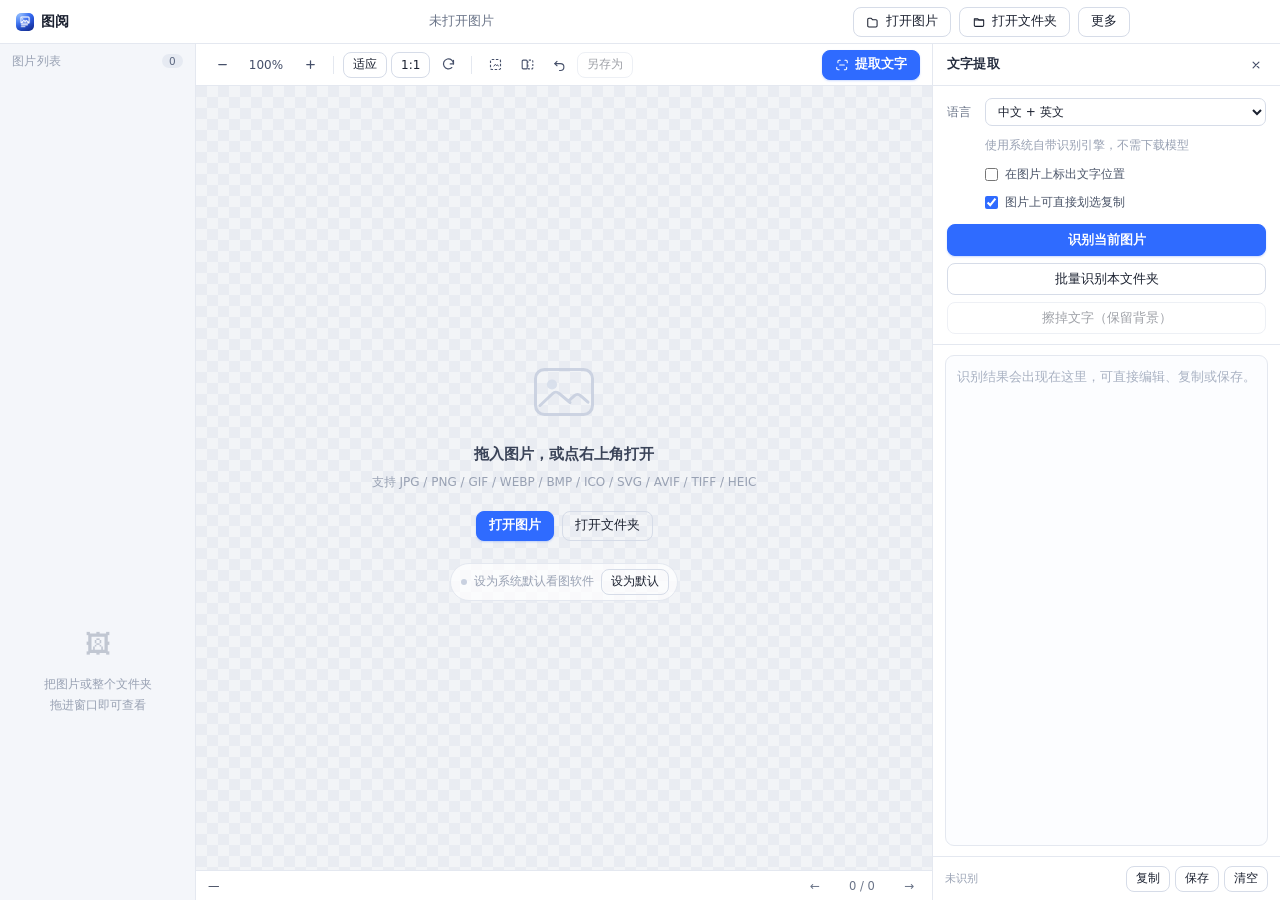
<file: app/ui/index.html>
<!DOCTYPE html>
<html lang="zh-CN">
<head>
<meta charset="utf-8" />
<meta http-equiv="Content-Security-Policy"
      content="default-src 'self'; img-src 'self' data: blob:; style-src 'self' 'unsafe-inline'; script-src 'self' 'wasm-unsafe-eval'; connect-src 'self' blob: data:;" />
<title>图阅</title>
<link rel="stylesheet" href="styles.css" />
</head>
<body>

<header class="titlebar">
  <div class="brand">
    <img src="icon.png" alt="" width="18" height="18" />
    <span>图阅</span>
  </div>
  <div class="title-file" id="titleName">未打开图片</div>
  <div class="title-actions">
    <button class="tbtn" id="btnOpenFile" title="打开图片 (Ctrl+O)">
      <svg width="14" height="14" viewBox="0 0 24 24" fill="none"><path d="M3 7.5A2 2 0 0 1 5 5.5h4l2 2.5h6a2 2 0 0 1 2 2v8.5a2 2 0 0 1-2 2H5a2 2 0 0 1-2-2z" stroke="currentColor" stroke-width="1.8" stroke-linejoin="round"/></svg>
      打开图片
    </button>
    <button class="tbtn ghost" id="btnOpenFolder" title="打开文件夹 (Ctrl+Shift+O)">
      <svg width="14" height="14" viewBox="0 0 24 24" fill="none"><path d="M4 6.5h6l1.8 2h8.2v9a2 2 0 0 1-2 2H6a2 2 0 0 1-2-2z" stroke="currentColor" stroke-width="1.8" stroke-linejoin="round"/><path d="M4 8.5h16" stroke="currentColor" stroke-width="1.8"/></svg>
      打开文件夹
    </button>
    <div class="menu-wrap">
      <button class="tbtn ghost" id="btnMore" title="更多">更多</button>
      <div class="menu-pop" id="menuPop">
        <button data-menu="makeDefault">设为默认看图软件…</button>
        <button data-menu="checkAssoc">检查格式关联</button>
        <button data-menu="unregister">取消文件关联…</button>
        <div class="menu-sep"></div>
        <button data-menu="formats">支持的格式</button>
        <button data-menu="about">关于图阅</button>
        <div class="menu-sep"></div>
        <button data-menu="quit">退出</button>
      </div>
    </div>
  </div>
</header>

<div class="workspace">
  <aside class="rail">
    <div class="rail-head">
      <span>图片列表</span>
      <span class="rail-count" id="railCount">0</span>
    </div>
    <div class="rail-list" id="railList"></div>
    <div class="rail-empty" id="railEmpty">
      <div class="rail-empty-art">🖼</div>
      <p>把图片或整个文件夹<br />拖进窗口即可查看</p>
    </div>
  </aside>

  <main class="viewer">
    <div class="toolbar">
      <div class="tb-group">
        <button class="ibtn" data-act="zoomOut" title="缩小 (Ctrl -)">
          <svg width="15" height="15" viewBox="0 0 24 24" fill="none"><path d="M6 12h12" stroke="currentColor" stroke-width="2" stroke-linecap="round"/></svg>
        </button>
        <button class="zoom-label" id="zoomLabel" data-act="zoomFit" title="点击适应窗口">100%</button>
        <button class="ibtn" data-act="zoomIn" title="放大 (Ctrl +)">
          <svg width="15" height="15" viewBox="0 0 24 24" fill="none"><path d="M12 6v12M6 12h12" stroke="currentColor" stroke-width="2" stroke-linecap="round"/></svg>
        </button>
        <span class="tb-sep"></span>
        <button class="tbtn ghost sm" data-act="zoomFit">适应</button>
        <button class="tbtn ghost sm" data-act="zoomActual">1:1</button>
        <button class="ibtn" data-act="rotate" title="旋转 90° (R)">
          <svg width="15" height="15" viewBox="0 0 24 24" fill="none"><path d="M20 11a8 8 0 1 0-2.6 5.9" stroke="currentColor" stroke-width="1.9" stroke-linecap="round"/><path d="M20 5.5V11h-5.2" stroke="currentColor" stroke-width="1.9" stroke-linecap="round" stroke-linejoin="round"/></svg>
        </button>
        <span class="tb-sep"></span>
        <button class="ibtn tool" id="btnSelTool" title="框选填充 (M)：拖出方框，把框里的东西抹掉并补成背景">
          <svg width="15" height="15" viewBox="0 0 24 24" fill="none"><rect x="4" y="4" width="16" height="16" rx="2" stroke="currentColor" stroke-width="1.8" stroke-dasharray="4 2.6"/><path d="M9.5 14.5l2.2-2.8 1.9 2.2 1.4-1.6 1.5 2.2" stroke="currentColor" stroke-width="1.6" stroke-linecap="round" stroke-linejoin="round"/></svg>
        </button>
        <button class="ibtn tool" id="btnStitch" title="拼接一张图片（也可直接把图片拖到画面四边）">
          <svg width="15" height="15" viewBox="0 0 24 24" fill="none"><rect x="3.5" y="5" width="8" height="14" rx="1.6" stroke="currentColor" stroke-width="1.7"/><rect x="12.5" y="5" width="8" height="14" rx="1.6" stroke="currentColor" stroke-width="1.7" stroke-dasharray="3.4 2.4"/></svg>
        </button>
        <button class="ibtn tool" id="btnUndo" title="撤销 (Ctrl+Z)">
          <svg width="15" height="15" viewBox="0 0 24 24" fill="none"><path d="M8 7L4.5 10.5 8 14" stroke="currentColor" stroke-width="1.8" stroke-linecap="round" stroke-linejoin="round"/><path d="M4.5 10.5h9a5.5 5.5 0 0 1 0 11H12" stroke="currentColor" stroke-width="1.8" stroke-linecap="round"/></svg>
        </button>
        <button class="tbtn ghost sm" id="btnSaveImg" title="另存为新图片 (Ctrl+Shift+S)" disabled>另存为</button>
      </div>
      <div class="tb-spacer"></div>
      <div class="tb-group">
        <button class="tbtn primary" id="btnOcr">
          <svg width="14" height="14" viewBox="0 0 24 24" fill="none"><path d="M5 8V6a2 2 0 0 1 2-2h2M17 4h2a2 2 0 0 1 2 2v2M20 16v2a2 2 0 0 1-2 2h-2M7 20H5a2 2 0 0 1-2-2v-2" stroke="currentColor" stroke-width="1.8" stroke-linecap="round"/><path d="M8 12h8" stroke="currentColor" stroke-width="1.8" stroke-linecap="round"/></svg>
          提取文字
        </button>
      </div>
    </div>

    <div class="stage" id="stage">
      <div class="stage-inner" id="stageInner">
        <img id="viewer" alt="" draggable="false" />
        <canvas id="editCanvas" class="edit-canvas"></canvas>
        <div class="boxes" id="boxes"></div>
        <div class="marquee" id="marquee"></div>
      </div>

      <div class="stitch-guide" id="stitchGuide">
        <div class="sg-zone sg-top" data-dir="top"><span>拼到上方</span></div>
        <div class="sg-zone sg-bottom" data-dir="bottom"><span>拼到下方</span></div>
        <div class="sg-zone sg-left" data-dir="left"><span>拼到左侧</span></div>
        <div class="sg-zone sg-right" data-dir="right"><span>拼到右侧</span></div>
        <div class="sg-zone sg-center" data-dir="open"><span>打开这张图</span></div>
      </div>

      <div class="stage-empty" id="stageEmpty">
        <div class="empty-art">
          <svg width="72" height="72" viewBox="0 0 48 48" fill="none">
            <rect x="5" y="9" width="38" height="30" rx="6" stroke="#c8d0e0" stroke-width="2"/>
            <circle cx="16" cy="19" r="3.4" fill="#d7deeb"/>
            <path d="M8 33l8.5-8a3 3 0 0 1 4.2 0L28 31M27 30l4-3.6a3 3 0 0 1 4 0l5 4.4" stroke="#c8d0e0" stroke-width="2" stroke-linecap="round"/>
          </svg>
        </div>
        <h2>拖入图片，或点右上角打开</h2>
        <p>支持 JPG / PNG / GIF / WEBP / BMP / ICO / SVG / AVIF / TIFF / HEIC</p>
        <div class="empty-actions">
          <button class="tbtn primary" id="btnEmptyFile">打开图片</button>
          <button class="tbtn ghost" id="btnEmptyFolder">打开文件夹</button>
        </div>
        <div class="empty-assoc" id="emptyAssoc">
          <span class="dot"></span>
          <span id="emptyAssocText">设为系统默认看图软件</span>
          <button class="tbtn ghost sm" id="btnMakeDefault">设为默认</button>
        </div>
      </div>

      <div class="stage-loading" id="stageLoading"><span class="spinner"></span><span id="stageLoadingText">解码中…</span></div>
      <div class="stage-error" id="stageError"></div>
    </div>

    <div class="statusbar">
      <span class="sb-name" id="stName">—</span>
      <span class="sb-dim" id="stMeta"></span>
      <div class="sb-spacer"></div>
      <button class="sb-btn" id="btnPrev" title="上一张 (←)">←</button>
      <span id="stIndex">0 / 0</span>
      <button class="sb-btn" id="btnNext" title="下一张 (→)">→</button>
    </div>
  </main>

  <aside class="panel" id="panel">
    <div class="panel-head">
      <span class="panel-title">文字提取</span>
      <button class="ibtn" id="btnClosePanel" title="收起面板">
        <svg width="14" height="14" viewBox="0 0 24 24" fill="none"><path d="M7 7l10 10M17 7L7 17" stroke="currentColor" stroke-width="2" stroke-linecap="round"/></svg>
      </button>
    </div>

    <div class="panel-controls">
      <div class="ctrl-row">
        <label>语言</label>
        <select id="selLang">
          <option value="chi_sim+eng">中文 + 英文</option>
          <option value="chi_sim">仅中文</option>
          <option value="eng">仅英文</option>
        </select>
      </div>
      <div class="engine-note">使用系统自带识别引擎，不需下载模型</div>
      <label class="check"><input type="checkbox" id="chkBoxes" /><span>在图片上标出文字位置</span></label>
      <label class="check"><input type="checkbox" id="chkSelect" checked /><span>图片上可直接划选复制</span></label>

      <div class="panel-actions">
        <button class="tbtn primary block" id="btnRunOcr">识别当前图片</button>
        <button class="tbtn ghost block" id="btnBatchOcr">批量识别本文件夹</button>
        <button class="tbtn ghost block" id="btnEraseText" disabled>擦掉文字（保留背景）</button>
      </div>

      <div class="progress-wrap" id="progressWrap">
        <div class="progress"><i id="progressBar"></i></div>
        <span class="progress-label" id="progressLabel">准备中…</span>
      </div>
    </div>

    <div class="panel-result">
      <textarea id="ocrText" spellcheck="false" placeholder="识别结果会出现在这里，可直接编辑、复制或保存。"></textarea>
    </div>

    <div class="panel-foot">
      <span class="ocr-stat" id="ocrStat">未识别</span>
      <div class="foot-actions">
        <button class="tbtn ghost sm" id="btnCopyText">复制</button>
        <button class="tbtn ghost sm" id="btnSaveText">保存</button>
        <button class="tbtn ghost sm" id="btnClearText">清空</button>
      </div>
    </div>
  </aside>
</div>

<div class="drop-mask" id="dropMask"><div class="drop-card">松开即可打开</div></div>
<div class="toast" id="toast"></div>

<div class="sel-chip" id="selChip">
  <span id="selChipCount">已选 0 字</span>
  <button id="selChipCopy" title="复制 (Ctrl+C)">复制</button>
</div>

<div class="fill-chip" id="fillChip">
  <span id="fillChipInfo">已选 0 × 0</span>
  <button id="fillChipRun" title="把框里的内容抹掉，用周围背景补上">内容识别填充</button>
  <button class="ghost" id="fillChipCancel">取消</button>
</div>

<div class="modal" id="modal">
  <div class="modal-card">
    <div class="modal-head">
      <span id="modalTitle">标题</span>
      <button class="ibtn" id="modalClose" title="关闭">
        <svg width="14" height="14" viewBox="0 0 24 24" fill="none"><path d="M7 7l10 10M17 7L7 17" stroke="currentColor" stroke-width="2" stroke-linecap="round"/></svg>
      </button>
    </div>
    <div class="modal-body" id="modalBody"></div>
  </div>
</div>

<script src="bridge.js"></script>
<script src="vendor/UTIF.js"></script>
<script src="decode.js"></script>
<script src="app.js"></script>
</body>
</html>
</file>
<file: app/ui/styles.css>
:root {
  --bg: #ffffff;
  --surface: #f7f8fb;
  --rail: #f4f6fa;
  --stage: #e9ecf2;
  --line: #e4e8f0;
  --line-strong: #d6dce8;
  --text: #1b2130;
  --sub: #6a7488;
  --muted: #98a1b3;
  --accent: #2f6bff;
  --accent-hover: #1f5bf0;
  --accent-soft: #eaf1ff;
  --radius: 10px;
  --titlebar: 44px;
}

* { box-sizing: border-box; }

html, body {
  margin: 0;
  height: 100%;
  overflow: hidden;
  font-family: "Segoe UI", "Microsoft YaHei UI", "PingFang SC", "Hiragino Sans GB", system-ui, sans-serif;
  font-size: 13px;
  color: var(--text);
  background: var(--bg);
  -webkit-font-smoothing: antialiased;
  user-select: none;
}

button { font-family: inherit; font-size: inherit; cursor: pointer; }
select, textarea { font-family: inherit; }

/* ---------------- 标题栏 ---------------- */
.titlebar {
  height: var(--titlebar);
  display: flex;
  align-items: center;
  gap: 12px;
  padding: 0 150px 0 16px;
  background: #fff;
  border-bottom: 1px solid var(--line);
  -webkit-app-region: drag;
  position: relative;
  z-index: 20;
}

.brand {
  display: flex;
  align-items: center;
  gap: 7px;
  font-weight: 650;
  font-size: 13.5px;
  letter-spacing: .3px;
  color: #1b2130;
}

.brand svg { color: var(--accent); }
.brand img { display: block; border-radius: 5px; }

.title-file {
  flex: 1;
  font-size: 12.5px;
  color: var(--sub);
  white-space: nowrap;
  overflow: hidden;
  text-overflow: ellipsis;
  text-align: center;
}

.title-actions {
  display: flex;
  gap: 8px;
  -webkit-app-region: no-drag;
}

/* ---------------- 通用按钮 ---------------- */
.tbtn {
  -webkit-app-region: no-drag;
  display: inline-flex;
  align-items: center;
  gap: 6px;
  height: 30px;
  padding: 0 12px;
  border: 1px solid var(--line-strong);
  border-radius: 8px;
  background: #fff;
  color: var(--text);
  font-size: 12.5px;
  transition: background .15s, border-color .15s, color .15s, box-shadow .15s;
}
.tbtn:hover { background: #f4f6fa; border-color: #c6cede; }
.tbtn:active { transform: translateY(.5px); }
.tbtn.primary {
  background: var(--accent);
  border-color: var(--accent);
  color: #fff;
  font-weight: 600;
  box-shadow: 0 1px 2px rgba(47, 107, 255, .25);
}
.tbtn.primary:hover { background: var(--accent-hover); border-color: var(--accent-hover); }
.tbtn.ghost { background: transparent; }
.tbtn.ghost:hover { background: #f1f4f9; }
.tbtn.sm { height: 26px; padding: 0 9px; font-size: 12px; }
.tbtn.block { width: 100%; justify-content: center; height: 32px; }
.tbtn:disabled { opacity: .45; cursor: not-allowed; }

.ibtn {
  -webkit-app-region: no-drag;
  width: 28px;
  height: 28px;
  display: inline-flex;
  align-items: center;
  justify-content: center;
  border: 0;
  border-radius: 7px;
  background: transparent;
  color: #46506a;
}
.ibtn:hover { background: #eef1f7; }
.ibtn:active { background: #e5eaf3; }

/* ---------------- 布局 ---------------- */
.workspace {
  display: flex;
  height: calc(100% - var(--titlebar));
  background: var(--surface);
}

/* ---------------- 左侧缩略图 ---------------- */
.rail {
  width: 196px;
  flex: 0 0 196px;
  background: var(--rail);
  border-right: 1px solid var(--line);
  display: flex;
  flex-direction: column;
  overflow: hidden;
}

.rail-head {
  height: 34px;
  flex: 0 0 34px;
  display: flex;
  align-items: center;
  justify-content: space-between;
  padding: 0 12px;
  font-size: 11.5px;
  color: var(--muted);
  letter-spacing: .4px;
  text-transform: uppercase;
}

.rail-count {
  font-variant-numeric: tabular-nums;
  background: #e6eaf2;
  color: #5c6780;
  border-radius: 20px;
  padding: 1px 7px;
  font-size: 10.5px;
}

.rail-list {
  flex: 1;
  overflow-y: auto;
  overflow-x: hidden;
  padding: 2px 8px 14px;
}
.rail-list::-webkit-scrollbar { width: 8px; }
.rail-list::-webkit-scrollbar-thumb { background: #cfd6e3; border-radius: 8px; border: 2px solid var(--rail); }

.thumb {
  display: flex;
  align-items: center;
  gap: 9px;
  padding: 6px;
  border-radius: 8px;
  cursor: pointer;
  border: 1px solid transparent;
  margin-bottom: 2px;
}
.thumb:hover { background: #e9edf5; }
.thumb.active { background: #fff; border-color: var(--line-strong); box-shadow: 0 1px 3px rgba(24, 38, 66, .07); }

.thumb-pic {
  width: 44px;
  height: 44px;
  flex: 0 0 44px;
  border-radius: 6px;
  background: #fff;
  border: 1px solid #e2e7f0;
  display: flex;
  align-items: center;
  justify-content: center;
  overflow: hidden;
  position: relative;
}
.thumb-pic img {
  width: 100%;
  height: 100%;
  object-fit: cover;
  display: block;
}
.thumb-pic .ext {
  font-size: 9.5px;
  font-weight: 700;
  color: #8d97ab;
  letter-spacing: .5px;
}

.thumb-meta { min-width: 0; flex: 1; }
.thumb-name {
  font-size: 12px;
  color: #2a3245;
  white-space: nowrap;
  overflow: hidden;
  text-overflow: ellipsis;
  line-height: 1.35;
}
.thumb.active .thumb-name { color: #101827; font-weight: 600; }
.thumb-size { font-size: 10.5px; color: var(--muted); margin-top: 1px; font-variant-numeric: tabular-nums; }

.rail-empty {
  flex: 1;
  display: flex;
  flex-direction: column;
  align-items: center;
  justify-content: center;
  gap: 8px;
  color: var(--muted);
  font-size: 12px;
  text-align: center;
  padding: 0 18px 40px;
  line-height: 1.7;
}
.rail-empty-art { font-size: 26px; opacity: .55; }
.rail-empty p { margin: 0; }

/* ---------------- 中间查看区 ---------------- */
.viewer {
  flex: 1;
  min-width: 0;
  display: flex;
  flex-direction: column;
  background: #fff;
}

.toolbar {
  height: 42px;
  flex: 0 0 42px;
  display: flex;
  align-items: center;
  gap: 8px;
  padding: 0 12px;
  border-bottom: 1px solid var(--line);
  background: #fff;
}
.tb-group { display: flex; align-items: center; gap: 4px; }
.tb-spacer { flex: 1; }
.tb-sep { width: 1px; height: 18px; background: var(--line); margin: 0 5px; }

.zoom-label {
  min-width: 52px;
  height: 26px;
  border: 1px solid transparent;
  border-radius: 7px;
  background: transparent;
  color: #46506a;
  font-size: 12px;
  font-variant-numeric: tabular-nums;
}
.zoom-label:hover { background: #eef1f7; }

.stage {
  flex: 1;
  position: relative;
  overflow: hidden;
  background-color: var(--stage);
  background-image:
    linear-gradient(45deg, rgba(255,255,255,.42) 25%, transparent 25%, transparent 75%, rgba(255,255,255,.42) 75%),
    linear-gradient(45deg, rgba(255,255,255,.42) 25%, transparent 25%, transparent 75%, rgba(255,255,255,.42) 75%);
  background-size: 22px 22px;
  background-position: 0 0, 11px 11px;
  display: flex;
  align-items: center;
  justify-content: center;
  cursor: grab;
}
.stage.panning { cursor: grabbing; }

.stage-inner {
  position: relative;
  will-change: transform;
  transform-origin: center center;
  line-height: 0;
  filter: drop-shadow(0 6px 24px rgba(23, 34, 58, .16));
  display: none;
}
.stage-inner.ready { display: block; }

#viewer {
  display: block;
  max-width: none;
  max-height: none;
  -webkit-user-drag: none;
  background: #fff;
  border-radius: 2px;
}

.boxes { position: absolute; inset: 0; pointer-events: none; }
.word-box {
  position: absolute;
  border: 1px solid rgba(47, 107, 255, .75);
  background: rgba(47, 107, 255, .10);
  border-radius: 2px;
}
.word-box.low { border-color: rgba(255, 145, 41, .8); background: rgba(255, 160, 60, .12); }

/* ---------------- 可选文字层 ----------------
   透明文字盖在图上，位置逐行对齐识别框：
   划选 = 系统原生选区，Ctrl+C / 双击选词 / 拖拽跨行都照常工作。 */
.text-layer {
  position: absolute;
  inset: 0;
  overflow: hidden;
  pointer-events: none;
  user-select: text;
  -webkit-user-select: text;
  z-index: 2;
}
.tl-line {
  position: absolute;
  white-space: pre;
  color: transparent;
  -webkit-text-fill-color: transparent;
  cursor: text;
  pointer-events: auto;
  user-select: text;
  -webkit-user-select: text;
  transform-origin: 0 0;
  font-family: "Segoe UI", "Microsoft YaHei UI", "PingFang SC", system-ui, sans-serif;
}
.text-layer ::selection { background: rgba(47, 107, 255, .32); color: transparent; }
.text-layer ::-moz-selection { background: rgba(47, 107, 255, .32); }

.sel-chip {
  position: fixed;
  transform: translate(-50%, -100%);
  display: none;
  align-items: center;
  gap: 8px;
  padding: 4px 5px 4px 11px;
  background: #1c2437;
  color: #fff;
  border-radius: 20px;
  box-shadow: 0 8px 22px rgba(18, 26, 45, .28);
  font-size: 11.5px;
  z-index: 75;
  white-space: nowrap;
}
.sel-chip.show { display: flex; }
.sel-chip span { color: #cfd7e6; font-variant-numeric: tabular-nums; }
.sel-chip button {
  border: 0;
  border-radius: 14px;
  padding: 3px 11px;
  background: var(--accent);
  color: #fff;
  font-size: 11.5px;
  font-weight: 600;
  font-family: inherit;
}
.sel-chip button:hover { background: #4a80ff; }

/* ---------------- 编辑层：框选填充 / 拼接 ---------------- */
.edit-canvas {
  display: none;
  background: #fff;
  border-radius: 2px;
}
.edit-canvas.show { display: block; }
#viewer.hide { display: none; }

.marquee {
  position: absolute;
  display: none;
  border: 1px dashed rgba(47, 107, 255, .95);
  background: rgba(47, 107, 255, .10);
  box-shadow: inset 0 0 0 1px rgba(255, 255, 255, .7);
  pointer-events: none;
  z-index: 3;
}
.marquee.show { display: block; }

.stage.select-mode { cursor: crosshair; }
.stage.select-mode .stage-inner { cursor: crosshair; }

.ibtn.tool.active {
  background: rgba(47, 107, 255, .14);
  color: var(--accent);
}

.fill-chip {
  position: fixed;
  transform: translate(-50%, -100%);
  display: none;
  align-items: center;
  gap: 8px;
  padding: 4px 5px 4px 11px;
  background: #1c2437;
  color: #fff;
  border-radius: 20px;
  box-shadow: 0 8px 22px rgba(18, 26, 45, .28);
  font-size: 11.5px;
  z-index: 76;
  white-space: nowrap;
}
.fill-chip.show { display: flex; }
.fill-chip span { color: #cfd7e6; font-variant-numeric: tabular-nums; }
.fill-chip button {
  border: 0;
  border-radius: 14px;
  padding: 3px 11px;
  background: var(--accent);
  color: #fff;
  font-size: 11.5px;
  font-weight: 600;
  font-family: inherit;
  cursor: pointer;
}
.fill-chip button:hover { background: #4a80ff; }
.fill-chip button.ghost {
  background: transparent;
  color: #98a4bb;
  font-weight: 500;
}
.fill-chip button.ghost:hover { color: #fff; background: rgba(255, 255, 255, .10); }

.stitch-guide {
  position: absolute;
  inset: 0;
  display: none;
  pointer-events: none;
  z-index: 72;
}
.stitch-guide.show { display: block; }
.sg-zone {
  position: absolute;
  display: flex;
  align-items: center;
  justify-content: center;
  background: rgba(24, 32, 50, .40);
  border: 2px dashed rgba(255, 255, 255, .55);
  color: #fff;
  font-size: 12.5px;
  font-weight: 600;
  letter-spacing: .5px;
  transition: background .12s ease, border-color .12s ease;
}
.sg-zone span {
  padding: 3px 10px;
  border-radius: 14px;
  background: rgba(15, 21, 35, .55);
}
.sg-zone.hot { background: rgba(47, 107, 255, .58); border-color: #fff; }
.sg-zone.hot span { background: rgba(15, 21, 35, .30); }
.sg-top { left: 0; right: 0; top: 0; height: 22%; }
.sg-bottom { left: 0; right: 0; bottom: 0; height: 22%; }
.sg-left { left: 0; top: 22%; bottom: 22%; width: 20%; }
.sg-right { right: 0; top: 22%; bottom: 22%; width: 20%; }
.sg-center {
  left: 20%; right: 20%; top: 22%; bottom: 22%;
  background: rgba(24, 32, 50, .14);
  border-style: solid;
  border-color: rgba(255, 255, 255, .28);
}

.stitch-pick {
  display: grid;
  grid-template-columns: repeat(2, minmax(0, 1fr));
  gap: 8px;
  margin-top: 12px;
}
.stitch-pick button { padding: 9px 0; }

.tbtn:disabled,
.ibtn:disabled {
  opacity: .42;
  cursor: default;
  pointer-events: none;
}

.stage-empty {
  position: absolute;
  inset: 0;
  display: flex;
  flex-direction: column;
  align-items: center;
  justify-content: center;
  gap: 10px;
  text-align: center;
  color: var(--sub);
  cursor: default;
}
.stage-empty.hide { display: none; }
.empty-art { opacity: .9; }
.stage-empty h2 { font-size: 15px; font-weight: 600; color: #3a4358; margin: 4px 0 0; }
.stage-empty p { margin: 0; font-size: 12px; color: var(--muted); }
.empty-actions { display: flex; gap: 8px; margin-top: 10px; }

.empty-assoc {
  display: flex;
  align-items: center;
  gap: 7px;
  margin-top: 12px;
  padding: 5px 8px 5px 10px;
  border: 1px solid var(--line);
  border-radius: 20px;
  background: rgba(255, 255, 255, .72);
  font-size: 11.5px;
  color: var(--muted);
}
.empty-assoc .dot {
  width: 6px;
  height: 6px;
  border-radius: 50%;
  background: #c9d1e0;
  flex: 0 0 6px;
}
.empty-assoc.on .dot { background: #2eb872; box-shadow: 0 0 0 3px rgba(46, 184, 114, .14); }
.empty-assoc.on { color: #3f8f68; border-color: #cfe8dc; background: #f2fbf6; }
.empty-assoc.on #btnMakeDefault { display: none; }

.stage-loading {
  position: absolute;
  left: 50%;
  top: 50%;
  transform: translate(-50%, -50%);
  display: none;
  align-items: center;
  gap: 9px;
  padding: 10px 16px;
  background: rgba(255, 255, 255, .92);
  border: 1px solid var(--line);
  border-radius: 10px;
  box-shadow: 0 8px 24px rgba(24, 38, 66, .10);
  font-size: 12.5px;
  color: #46506a;
}
.stage-loading.show { display: flex; }

.spinner {
  width: 14px;
  height: 14px;
  border: 2px solid #d8dfec;
  border-top-color: var(--accent);
  border-radius: 50%;
  animation: spin .7s linear infinite;
  display: inline-block;
}
@keyframes spin { to { transform: rotate(360deg); } }

.stage-error {
  position: absolute;
  left: 50%;
  top: 50%;
  transform: translate(-50%, -50%);
  display: none;
  max-width: 70%;
  padding: 14px 18px;
  background: #fff;
  border: 1px solid #f3d4d4;
  border-radius: 10px;
  color: #b4322c;
  font-size: 12.5px;
  line-height: 1.7;
  text-align: center;
  box-shadow: 0 8px 24px rgba(24, 38, 66, .1);
}
.stage-error.show { display: block; }

/* ---------------- 状态栏 ---------------- */
.statusbar {
  height: 30px;
  flex: 0 0 30px;
  display: flex;
  align-items: center;
  gap: 12px;
  padding: 0 12px;
  border-top: 1px solid var(--line);
  background: #fff;
  font-size: 11.5px;
  color: var(--sub);
  font-variant-numeric: tabular-nums;
}
.sb-name { max-width: 40%; white-space: nowrap; overflow: hidden; text-overflow: ellipsis; color: #3a4358; }
.sb-dim { color: var(--muted); }
.sb-spacer { flex: 1; }
.sb-btn {
  width: 22px;
  height: 22px;
  border: 0;
  border-radius: 6px;
  background: transparent;
  color: #6a7488;
  font-size: 12px;
  line-height: 1;
}
.sb-btn:hover { background: #eef1f7; }
#stIndex { min-width: 48px; text-align: center; }

/* ---------------- 右侧 OCR 面板 ---------------- */
.panel {
  width: 348px;
  flex: 0 0 348px;
  background: #fff;
  border-left: 1px solid var(--line);
  display: flex;
  flex-direction: column;
  overflow: hidden;
  transition: margin-right .22s ease, opacity .18s ease;
}
.panel.collapsed {
  margin-right: -348px;
  opacity: 0;
  pointer-events: none;
}

.panel-head {
  height: 42px;
  flex: 0 0 42px;
  display: flex;
  align-items: center;
  justify-content: space-between;
  padding: 0 10px 0 14px;
  border-bottom: 1px solid var(--line);
}
.panel-title { font-size: 12.5px; font-weight: 650; color: #232b3d; letter-spacing: .2px; }

.panel-controls {
  padding: 12px 14px 10px;
  display: flex;
  flex-direction: column;
  gap: 8px;
  border-bottom: 1px solid var(--line);
}

.ctrl-row { display: flex; align-items: center; gap: 8px; }
.ctrl-row label { width: 30px; font-size: 12px; color: var(--sub); flex: 0 0 30px; }
.ctrl-row select {
  flex: 1;
  height: 28px;
  border: 1px solid var(--line-strong);
  border-radius: 7px;
  background: #fff;
  color: var(--text);
  padding: 0 8px;
  font-size: 12px;
  outline: none;
}
.ctrl-row select:focus { border-color: var(--accent); box-shadow: 0 0 0 3px var(--accent-soft); }

.check {
  display: flex;
  align-items: center;
  gap: 7px;
  font-size: 12px;
  color: #4a5468;
  cursor: pointer;
  padding: 1px 0 1px 38px;
  line-height: 1.5;
}
.check input { accent-color: var(--accent); width: 13px; height: 13px; margin: 0; }

.panel-actions { display: flex; flex-direction: column; gap: 7px; margin-top: 4px; }

.progress-wrap { display: none; gap: 8px; align-items: center; margin-top: 2px; }
.progress-wrap.show { display: flex; }
.progress {
  flex: 1;
  height: 5px;
  background: #eef1f7;
  border-radius: 6px;
  overflow: hidden;
}
.progress i {
  display: block;
  height: 100%;
  width: 0;
  background: linear-gradient(90deg, #5c8bff, var(--accent));
  border-radius: 6px;
  transition: width .25s ease;
}
.progress-label { font-size: 11px; color: var(--muted); min-width: 76px; text-align: right; font-variant-numeric: tabular-nums; }

.panel-result { flex: 1; min-height: 0; padding: 10px 12px; display: flex; }
#ocrText {
  flex: 1;
  width: 100%;
  resize: none;
  border: 1px solid var(--line);
  border-radius: 9px;
  padding: 10px 11px;
  font-size: 12.5px;
  line-height: 1.75;
  color: #1f2737;
  background: #fcfdff;
  outline: none;
  user-select: text;
}
#ocrText:focus { border-color: #b9c9ea; background: #fff; box-shadow: 0 0 0 3px rgba(47, 107, 255, .08); }
#ocrText::placeholder { color: #a8b1c2; }

.panel-foot {
  height: 44px;
  flex: 0 0 44px;
  display: flex;
  align-items: center;
  justify-content: space-between;
  gap: 8px;
  padding: 0 12px;
  border-top: 1px solid var(--line);
}
.ocr-stat { font-size: 11px; color: var(--muted); font-variant-numeric: tabular-nums; }
.foot-actions { display: flex; gap: 5px; }

/* ---------------- 拖放遮罩 / 提示 ---------------- */
.drop-mask {
  position: fixed;
  inset: 0;
  background: rgba(47, 107, 255, .10);
  backdrop-filter: blur(1.5px);
  display: none;
  align-items: center;
  justify-content: center;
  z-index: 60;
}
.drop-mask.show { display: flex; }
.drop-card {
  padding: 18px 28px;
  border: 2px dashed var(--accent);
  border-radius: 14px;
  background: #fff;
  color: var(--accent);
  font-size: 14px;
  font-weight: 600;
  box-shadow: 0 12px 40px rgba(47, 107, 255, .18);
}

.toast {
  position: fixed;
  left: 50%;
  bottom: 46px;
  transform: translate(-50%, 12px);
  padding: 9px 16px;
  background: rgba(26, 33, 48, .92);
  color: #fff;
  border-radius: 9px;
  font-size: 12.5px;
  opacity: 0;
  pointer-events: none;
  transition: opacity .18s, transform .18s;
  z-index: 80;
}
.toast.show { opacity: 1; transform: translate(-50%, 0); }

/* ---------------- 「更多」菜单 ---------------- */
.menu-wrap { position: relative; }
.menu-pop {
  position: absolute;
  right: 0;
  top: calc(100% + 6px);
  min-width: 178px;
  padding: 5px;
  background: #fff;
  border: 1px solid var(--line);
  border-radius: 10px;
  box-shadow: 0 14px 36px rgba(23, 32, 56, .16);
  display: none;
  flex-direction: column;
  z-index: 70;
}
.menu-pop.show { display: flex; }
.menu-pop button {
  text-align: left;
  border: 0;
  background: transparent;
  padding: 7px 10px;
  border-radius: 7px;
  font-size: 12.5px;
  color: #263143;
  cursor: pointer;
  font-family: inherit;
}
.menu-pop button:hover { background: #f1f5fd; color: var(--accent); }
.menu-sep { height: 1px; background: var(--line); margin: 4px 2px; }

/* ---------------- 弹窗 ---------------- */
.modal {
  position: fixed;
  inset: 0;
  background: rgba(20, 27, 42, .34);
  display: none;
  align-items: center;
  justify-content: center;
  z-index: 90;
}
.modal.show { display: flex; }
.modal-card {
  width: min(520px, calc(100vw - 80px));
  max-height: 78vh;
  background: #fff;
  border-radius: 14px;
  box-shadow: 0 24px 70px rgba(18, 26, 45, .28);
  display: flex;
  flex-direction: column;
  overflow: hidden;
}
.modal-head {
  display: flex;
  align-items: center;
  justify-content: space-between;
  padding: 13px 14px 11px 16px;
  border-bottom: 1px solid var(--line);
  font-size: 13px;
  font-weight: 600;
  color: #1c2433;
}
.modal-body { padding: 14px 16px 16px; overflow: auto; }
.modal-note { margin: 0 0 12px; font-size: 12.5px; line-height: 1.7; color: #56617a; }
.modal-actions { display: flex; gap: 8px; margin-top: 14px; }
.assoc-grid {
  display: grid;
  grid-template-columns: repeat(3, 1fr);
  gap: 4px 10px;
  font-size: 12px;
}
.assoc-row { display: flex; justify-content: space-between; gap: 8px; padding: 3px 0; border-bottom: 1px dashed #eef1f7; }
.assoc-row .ext { color: #38445c; }
.assoc-row .owner { color: var(--muted); max-width: 76px; overflow: hidden; text-overflow: ellipsis; white-space: nowrap; }
.assoc-row .owner .ours, .assoc-row .ours { color: var(--accent); }
.fmt-grid { display: flex; flex-wrap: wrap; gap: 6px; }
.fmt { padding: 4px 9px; background: #f2f6fd; border-radius: 6px; font-size: 12px; color: #3a4considered; }
.fmt { color: #3a4763; }

/* ---------------- 识别引擎说明 ---------------- */
.engine-note {
  font-size: 11.5px;
  color: var(--muted);
  padding: 2px 0 2px 38px;
  line-height: 1.6;
}
</file>
